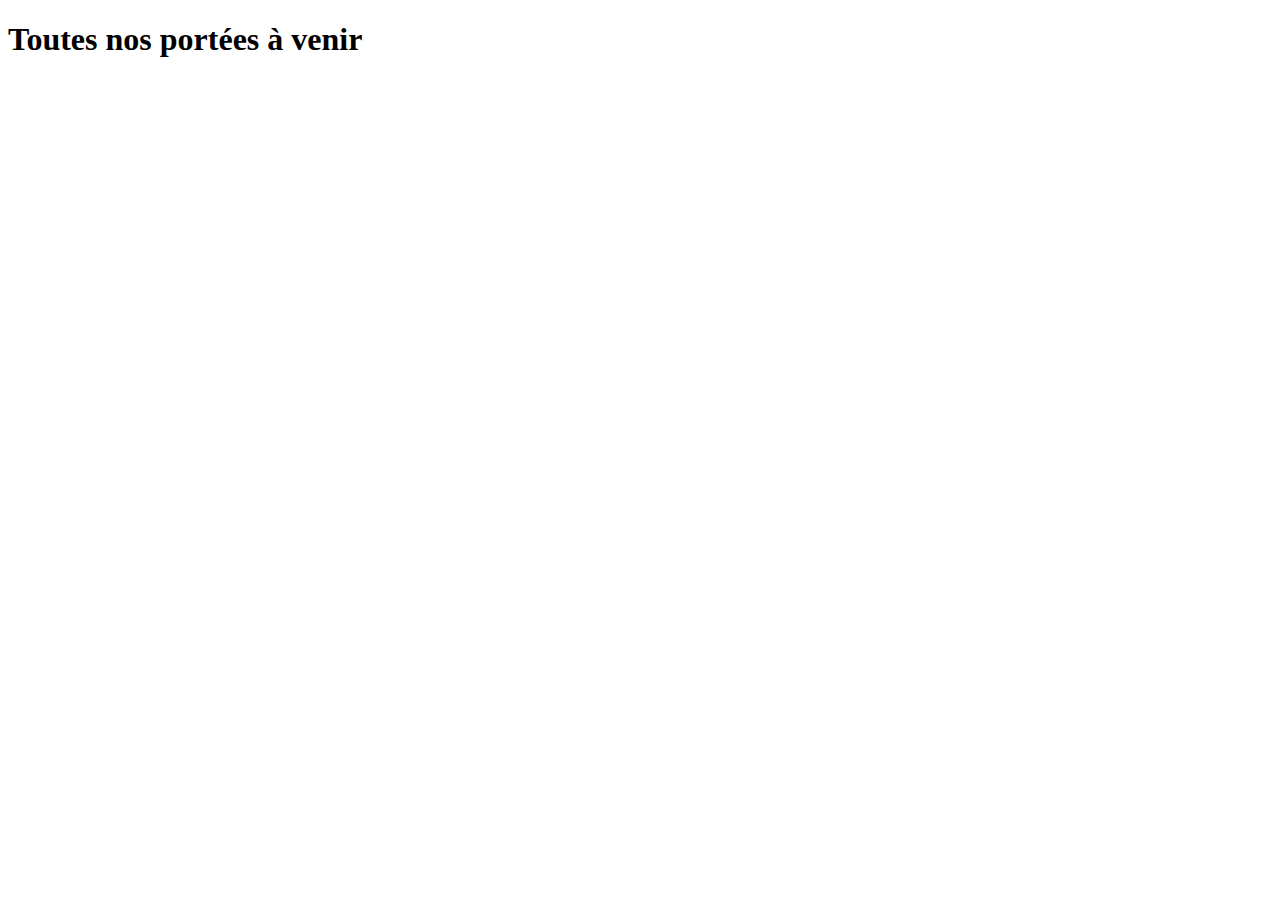
<file: Navigation/les portées.html>
<!DOCTYPE html>
<html lang="fr">
<head>
    <meta charset="UTF-8">
    <meta name="viewport" content="width=device-width, initial-scale=1.0">
    <title>Document</title>
</head>
<body>
    <h1>Toutes nos portées à venir</h1>
</body>
</html>
</file>
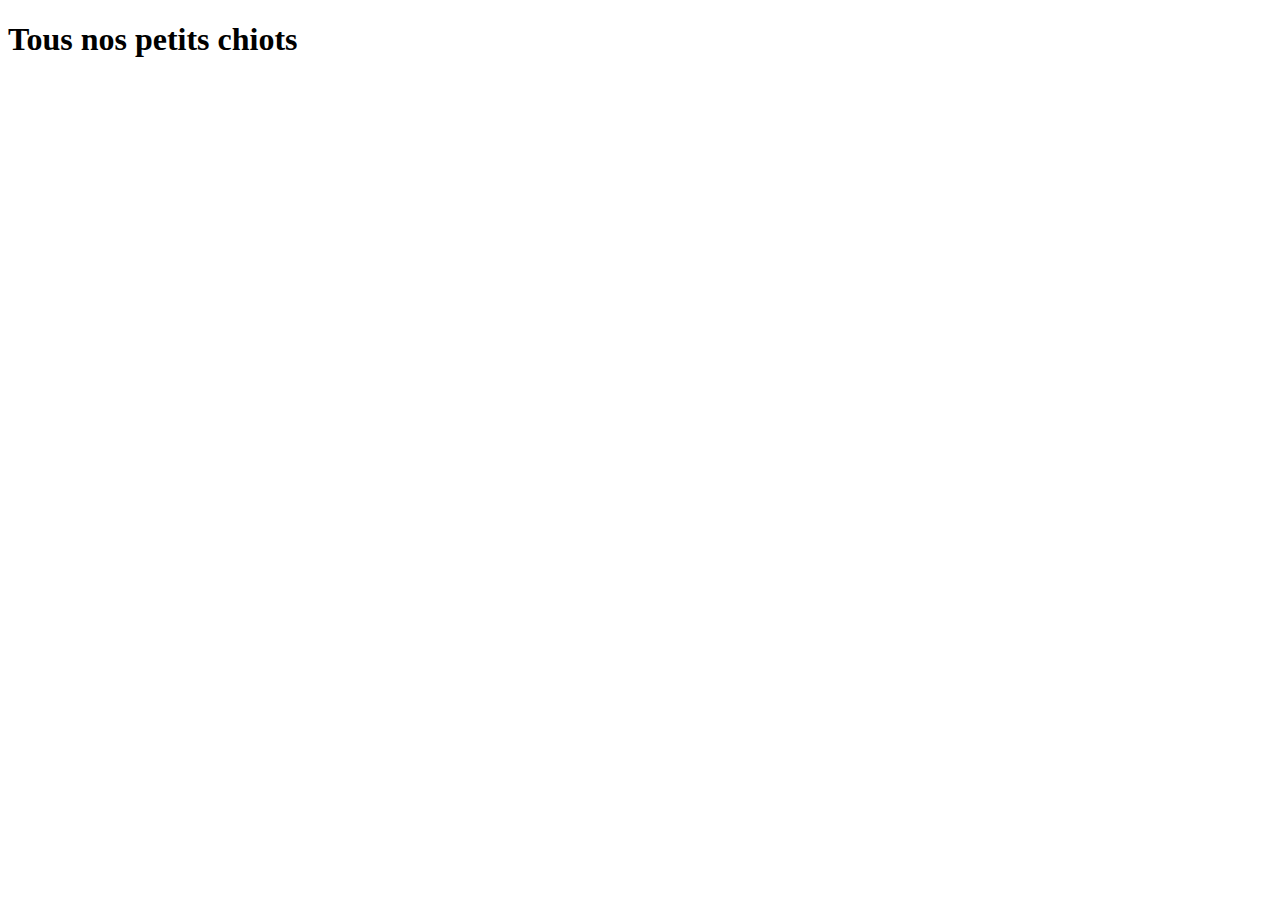
<file: Navigation/nos chiots.html>
<!DOCTYPE html>
<html lang="fr">
<head>
    <meta charset="UTF-8">
    <meta name="viewport" content="width=device-width, initial-scale=1.0">
    <title>Document</title>
</head>
<body>
    <h1>Tous nos petits chiots</h1>
</body>
</html>
</file>
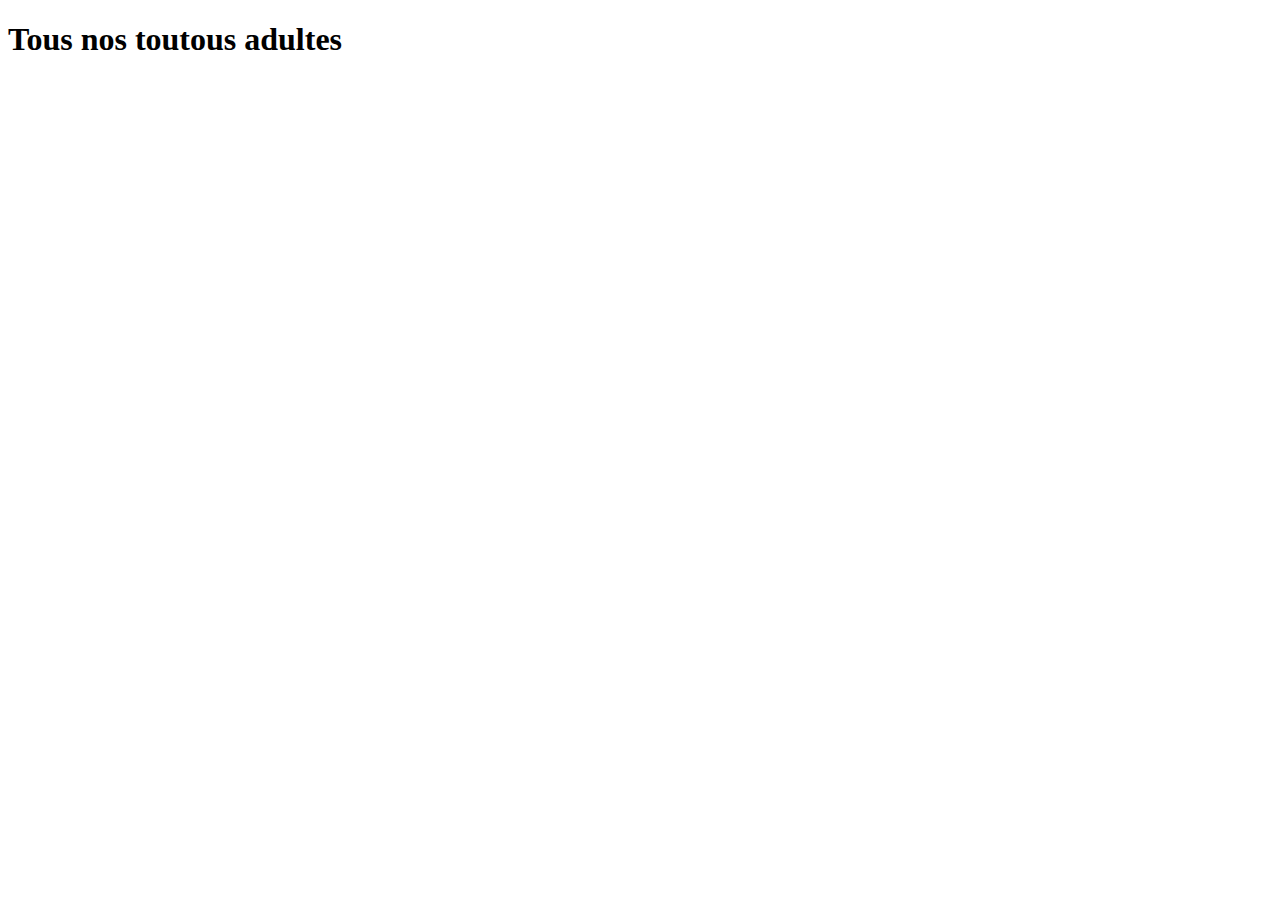
<file: Navigation/nos toutous adultes.html>
<!DOCTYPE html>
<html lang="fr">
<head>
    <meta charset="UTF-8">
    <meta name="viewport" content="width=device-width, initial-scale=1.0">
    <title>Document</title>
</head>
<body>
    <h1>Tous nos toutous adultes</h1>
</body>
</html>
</file>
